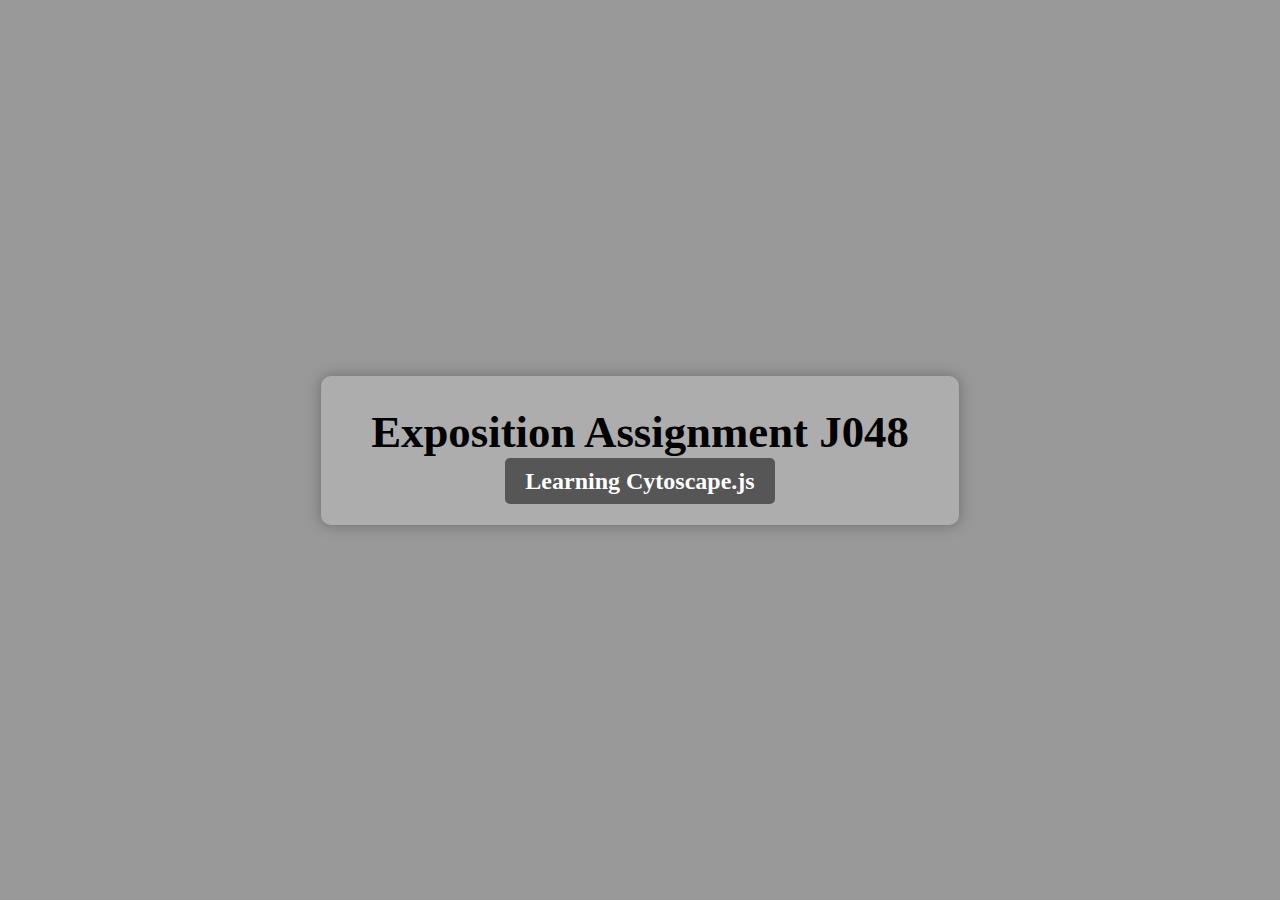
<file: index.html>
<!DOCTYPE html>
<html lang="en">
<head>
    <meta charset="UTF-8">
    <meta name="viewport" content="width=device-width, initial-scale=1.0">
    <title>Exposition Assignment J048 - Home</title>
    <link rel="stylesheet" href="assets/styles.css">
</head>
<body class="homepage">
    <div class="overlay">
        <div class="container">
            <h1 class="main-title">Exposition Assignment J048</h1>
            <h2 class="subtitle">
                <a href="blog.html" class="blog-link">Learning Cytoscape.js</a>
            </h2>
        </div>
    </div>
</body>
</html>
</file>
<file: assets/styles.css>
/* Import Google Font */
@import url('https://fonts.googleapis.com/css2?family=Poppins:wght@300;400;600&display=swap');

* {
    margin: 0;
    padding: 0;
    box-sizing: border-box;
}

/* === HOMEPAGE STYLES === */

/* Set Fullscreen Background Image */
.homepage {
    background: url('https://almashines.s3.dualstack.ap-southeast-1.amazonaws.com/assets/images/cover/102.jpg?v=1589443361') no-repeat center center fixed;
    background-size: cover;
    height: 100vh;
    display: flex;
    align-items: center;
    justify-content: center;
    text-align: center;
    position: relative;
}

/* Semi-transparent Overlay */
.overlay {
    background: rgba(0, 0, 0, 0.4); /* Dark overlay to enhance text visibility */
    width: 100%;
    height: 100%;
    display: flex;
    align-items: center;
    justify-content: center;
}

/* Centered Content Box */
.container {
    background: rgba(255, 255, 255, 0.2); /* Semi-transparent white */
    padding: 30px 50px;
    border-radius: 10px;
    box-shadow: 0px 0px 15px rgba(0, 0, 0, 0.3);
}

/* Main Title */
.main-title {
    color: black;
    font-size: 2.8em;
    font-weight: bold;
    margin-bottom: 10px;
}

/* Subtitle (Blog Link) */
.subtitle {
    font-size: 1.5em;
    font-weight: 500;
    color: white;
}

.blog-link {
    color: white;
    text-decoration: none;
    font-weight: bold;
    background: rgba(0, 0, 0, 0.5);
    padding: 10px 20px;
    border-radius: 5px;
}

.blog-link:hover {
    background: rgba(0, 0, 0, 0.7);
}

/* === BLOG PAGE STYLES === */

/* Dark Theme for Blog */
body.dark-theme {
    background-color: #121212;
    color: white;
    font-family: 'Poppins', sans-serif;
    text-align: left;
    min-height: 100vh;
    padding: 20px 0;
}

/* Blog Main Title */
.dark-theme .main-title {
    font-size: 42px;
    font-weight: bold;
    color: #f1c40f; /* Gold */
    text-shadow: 2px 2px 4px rgba(0, 0, 0, 0.3);
    text-align: center;
    margin-top: 20px;
    padding: 15px 30px;
    border-radius: 10px;
    background: rgba(0, 0, 0, 0.7); /* Dark semi-transparent box */
    border: 2px solid #f1c40f; /* Gold border */
    box-shadow: 0 0 15px rgba(241, 196, 15, 0.7); /* Glowing effect */
    display: inline-block;
}

/* Blog Subtitle */
.dark-theme .subtitle {
    font-size: 24px;
    font-weight: 300;
    color: #bbbbbb;
    text-align: center;
    margin-top: 10px;
}

/* Cytoscape.js Logo in Right Corner */
.cytoscape-logo {
    position: absolute;
    top: 83px;
    right: 83px;
    width: 60px;
    height: auto;
    transform: scale(1.5);
}

/* Blog Content Layout */
.content {
    display: flex;
    align-items: flex-start;
    padding: 20px;
}

/* Sidebar for Overview and Sections */
.sidebar {
    width: 100%;
    padding: 40px;
}

/* Section Headings */
.section-heading {
    font-size: 26px;
    color: white;
    margin-bottom: 10px;
    font-family: 'Playfair Display', serif;
    font-weight: bold;
    background: linear-gradient(to right, #FFD700, #FF8C00); /* Gold to Orange Gradient */
    -webkit-background-clip: text;
    -webkit-text-fill-color: transparent;
    text-shadow: 2px 2px 5px rgba(0, 0, 0, 0.5);
    display: inline-block;
    border-bottom: 3px solid #FFD700; /* Gold underline */
    padding-bottom: 5px;
}

/* Subheading */
.subheading {
    font-size: 22px;
    font-weight: bold;
    color: #dddddd;
    margin-top: 20px;
    margin-bottom: 10px;
}

/* Paragraph Text */
.sidebar p {
    font-size: 18px;
    line-height: 1.6;
    color: #dddddd;
    margin-bottom: 15px;
}

/* List Styles */
.sidebar ul {
    list-style-type: none;
    padding-left: 0;
}

.sidebar ul li {
    font-size: 18px;
    color: #dddddd;
    margin-bottom: 8px;
}

.sidebar ul li strong {
    color: white;
}

/* Grey Divider */
.divider {
    border: none;
    border-top: 2px solid grey;
    margin: 25px 0;
}

.code-container {
    position: relative;
    background-color: #1e1e1e; /* Dark background like VS Code */
    color: #dcdcdc;
    border-radius: 8px;
    padding: 15px;
    margin-top: 10px;
    overflow-x: auto;
    font-family: 'Fira Code', monospace;
}

/* Syntax Highlighting */
.code-container code {
    font-size: 16px;
    display: block;
    white-space: pre-wrap;
}or: #00ffee;  /* Attribute Values */

/* Clipboard Copy Button */
.copy-btn {
    position: absolute;
    top: 10px;
    right: 10px;
    background-color: transparent;
    border: none;
    cursor: pointer;
    font-size: 18px;
    color: white;
}

.copy-btn:hover {
    color: #bbbbbb;
}

/* Code Blocks */
.code-container pre {
    margin: 0;
    padding: 10px;
    font-size: 16px;
    white-space: pre-wrap;
    word-wrap: break-word;
}

/* Syntax Highlighting */
.code-container code {
    font-family: 'Courier New', monospace;
    display: block;
    color: #dcdcaa;
}

/* Copy Button */
.copy-btn {
    position: absolute;
    top: 10px;
    right: 10px;
    background-color: #444;
    color: white;
    border: none;
    padding: 5px 10px;
    cursor: pointer;
    border-radius: 5px;
    font-size: 14px;
}

.copy-btn:hover {
    background-color: #666;
}

.run-btn {
    background-color: #28a745; /* Green color */
    color: white;
    border: none;
    padding: 10px 15px;
    font-size: 16px;
    font-weight: bold;
    cursor: pointer;
    border-radius: 5px;
    display: flex;
    align-items: center;
    gap: 8px; /* Space between icon and text */
}

.run-btn:hover {
    background-color: #218838;
}
h3 {
    margin-top: 20px;
    color: white;
}

ul {
    list-style-type: none; /* Remove default bullet points */
    padding-left: 20px;
}

ul li {
    font-size: 16px;
    padding: 5px 0;
}
.indented {
    display: inline-block;
    margin-left: 20px; /* Adjust indentation */
}

h3 {
    margin-top: 20px; /* Space after each heading */
}

ul {
    margin-bottom: 20px; /* Space between different use case sections */
}

.fancy-heading {
    font-family: 'Playfair Display', serif;
    font-weight: bold;
    background: linear-gradient(to right, #FFD700, #FF8C00); /* Gold to Orange Gradient */
    -webkit-background-clip: text;
    -webkit-text-fill-color: transparent;
    text-shadow: 2px 2px 5px rgba(0, 0, 0, 0.5);
    display: inline-block;
    border-bottom: 3px solid #FFD700; /* Gold underline */
    padding-bottom: 5px;
}

.deep-maroon-heading {
    font-family: 'Playfair Display', serif;
    font-weight: bold;
    background: linear-gradient(to right, #1E90FF, #00BFFF); /* Dark to Light Blue */
    -webkit-background-clip: text;
    -webkit-text-fill-color: transparent;
    text-shadow: 2px 2px 5px rgba(0, 0, 0, 0.5);
    display: inline-block;
    border-bottom: 3px solid #1E90FF; /* Blue underline */
    padding-bottom: 5px;
}
.emerald-green-heading {
    font-family: 'Playfair Display', serif;
    font-weight: bold;
    background: linear-gradient(to right, #008000, #20B2AA); /* Green-Teal Gradient */
    -webkit-background-clip: text;
    -webkit-text-fill-color: transparent;
    text-shadow: 2px 2px 5px rgba(0, 0, 0, 0.6);
    display: inline-block;
    border-bottom: 3px solid #008000; /* Green Underline */
    padding-bottom: 5px;
}
header {
    display: flex; 
    align-items: center; /* Align title and image vertically */
    justify-content: center; /* Center the entire header content */
    gap: 15px; /* Space between title and image */
    padding: 20px;
}
pre code {
    display: block;
    white-space: pre-wrap;  /* Preserve line breaks but remove extra spaces */
    word-wrap: break-word;
    padding: 10px;
    margin: 0;
}
/* Screenshot Grid Layout */
.screenshot-container {
    display: flex;
    justify-content: center;  /* Center images */
    gap: 20px;  /* Space between images */
    margin-bottom: 20px;
}

/* Screenshot Styling */
.screenshot {
    width: 100%; 
    max-width: 400px;  /* Set max width for uniform size */
    height: 250px;  /* Force same height for all images */
    object-fit: cover;  /* Crop images to fit the box */
    border-radius: 10px;  /* Rounded edges */
    box-shadow: 0px 4px 10px rgba(0, 0, 0, 0.3);
    transition: transform 0.3s ease-in-out;
}

/* Hover Effect */
.screenshot:hover {
    transform: scale(1.05);
}
</file>
